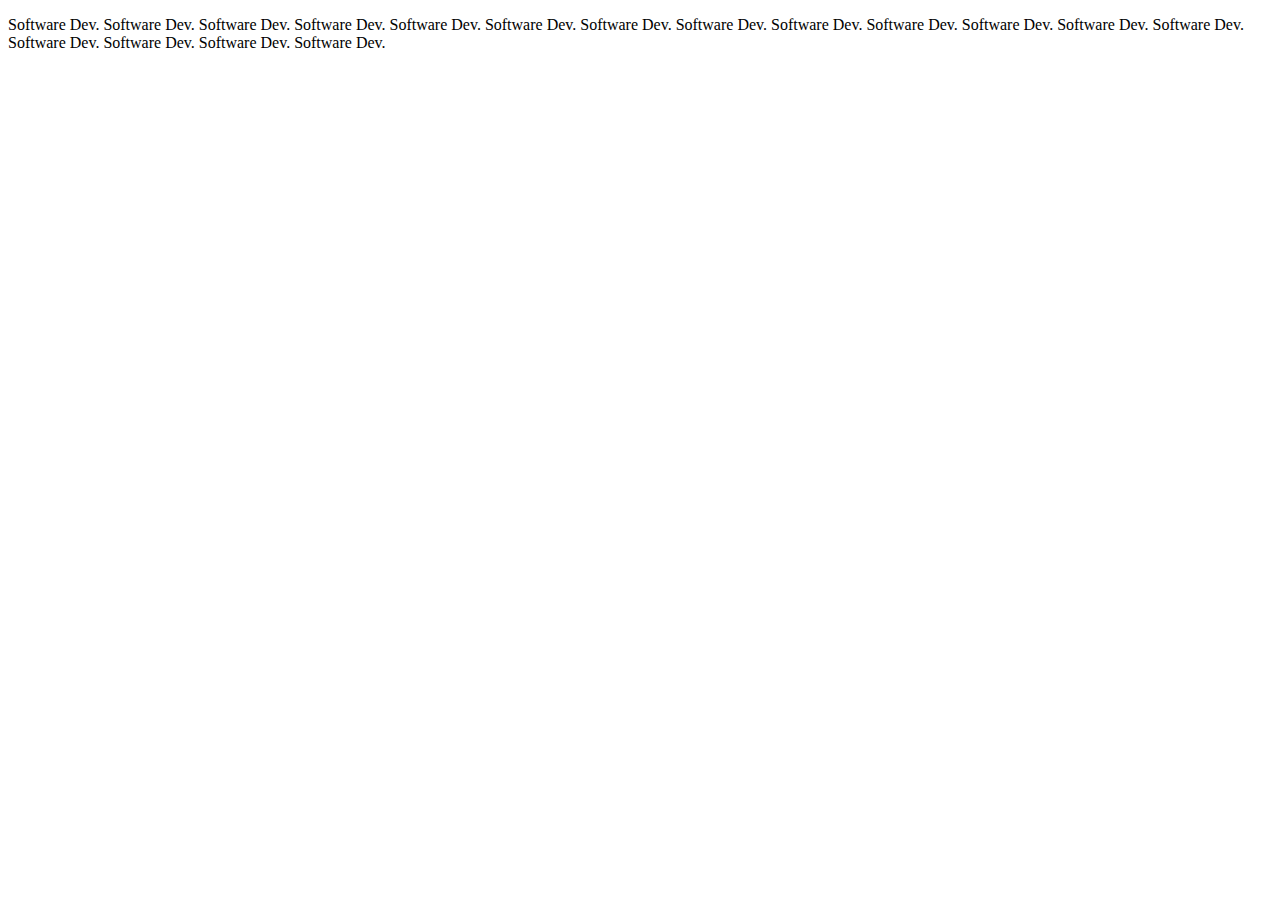
<file: problem-1/index.html>
<!DOCTYPE html>
<html>
	<head>
		<script type="text/javascript" src="script.js"></script>
	</head>
	<body>
		<div>
			<p id="paragraph">	
				Software Dev. Software Dev. Software Dev. Software Dev. Software Dev. Software Dev. Software Dev. Software Dev. Software Dev. Software Dev. Software Dev. Software Dev. Software Dev. Software Dev. Software Dev. Software Dev. Software Dev.
			</p>
		</div>
	</body>

</html>
</file>
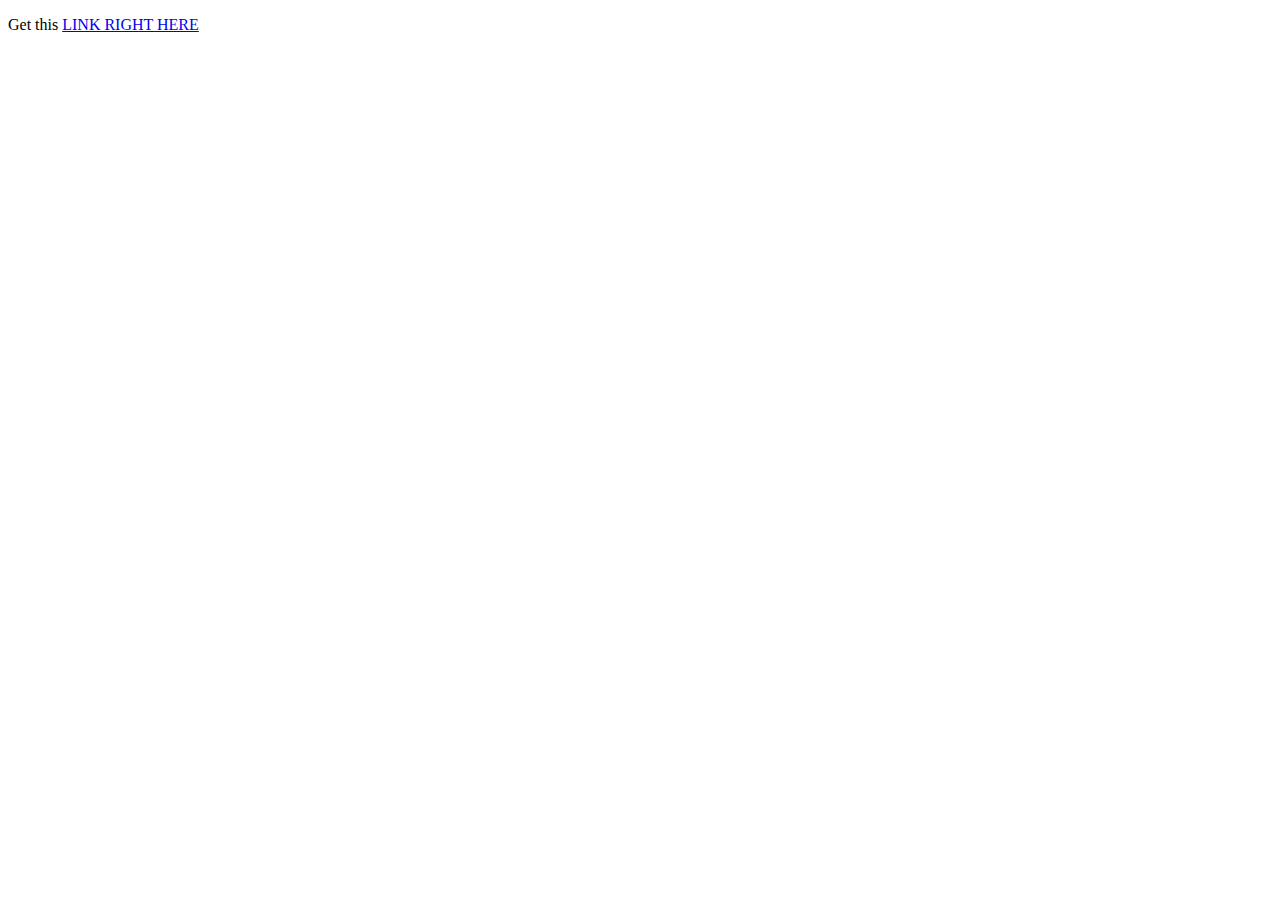
<file: problem-2/index.html>
<!DOCTYPE html>
<html>
	<head>
		<script type="text/javascript" src="script.js"></script>
	</head>
	<body>
		<p>Get this <a id="roots" href="https://roots-technology.mykajabi.com/products/roots-technology-coding-and-career-prep-program/categories/2147633493/posts/2148841727">LINK RIGHT HERE</a>
		</p>
	</body>
</html>
</file>
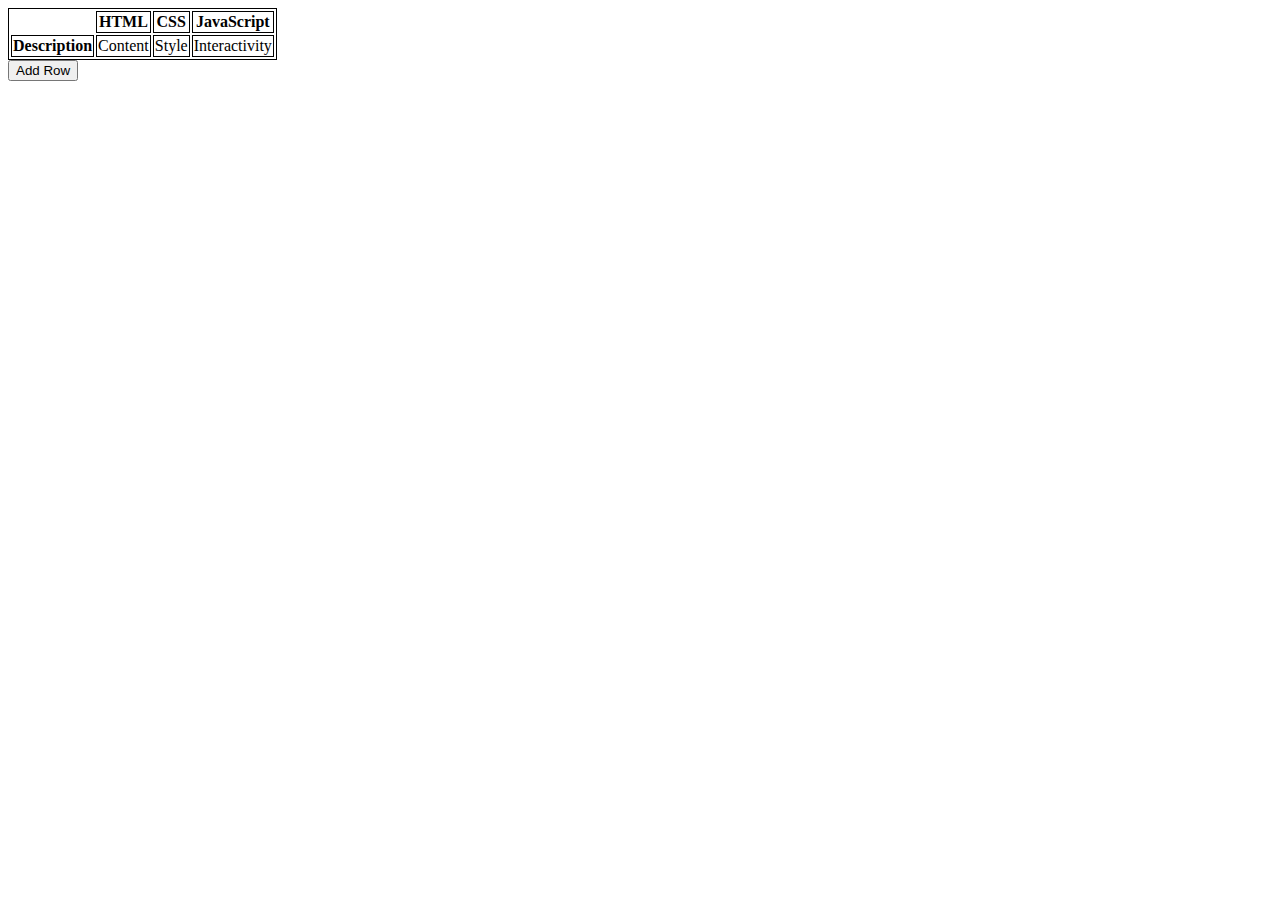
<file: problem-3/index.html>
<!DOCTYPE html>
<html>
	<head>
		<!--CSS Link-->
		<link rel="stylesheet" type="text/css" href="style.css">
	</head>
	<body>
		<table id="myTable">
			<tr>
				<th></th>
				<th>HTML</th>
				<th>CSS</th>
				<th>JavaScript</th>
			</tr>
			<tr>
				<th>Description</th>
				<td>Content</td>
				<td>Style</td>
				<td>Interactivity</td>
			</tr>
		</table>
		<button onclick="newRow()">Add Row</button>
		<!-- js file -->
	<script type="text/javascript" src="script.js"></script>
</body>
</html>
</file>
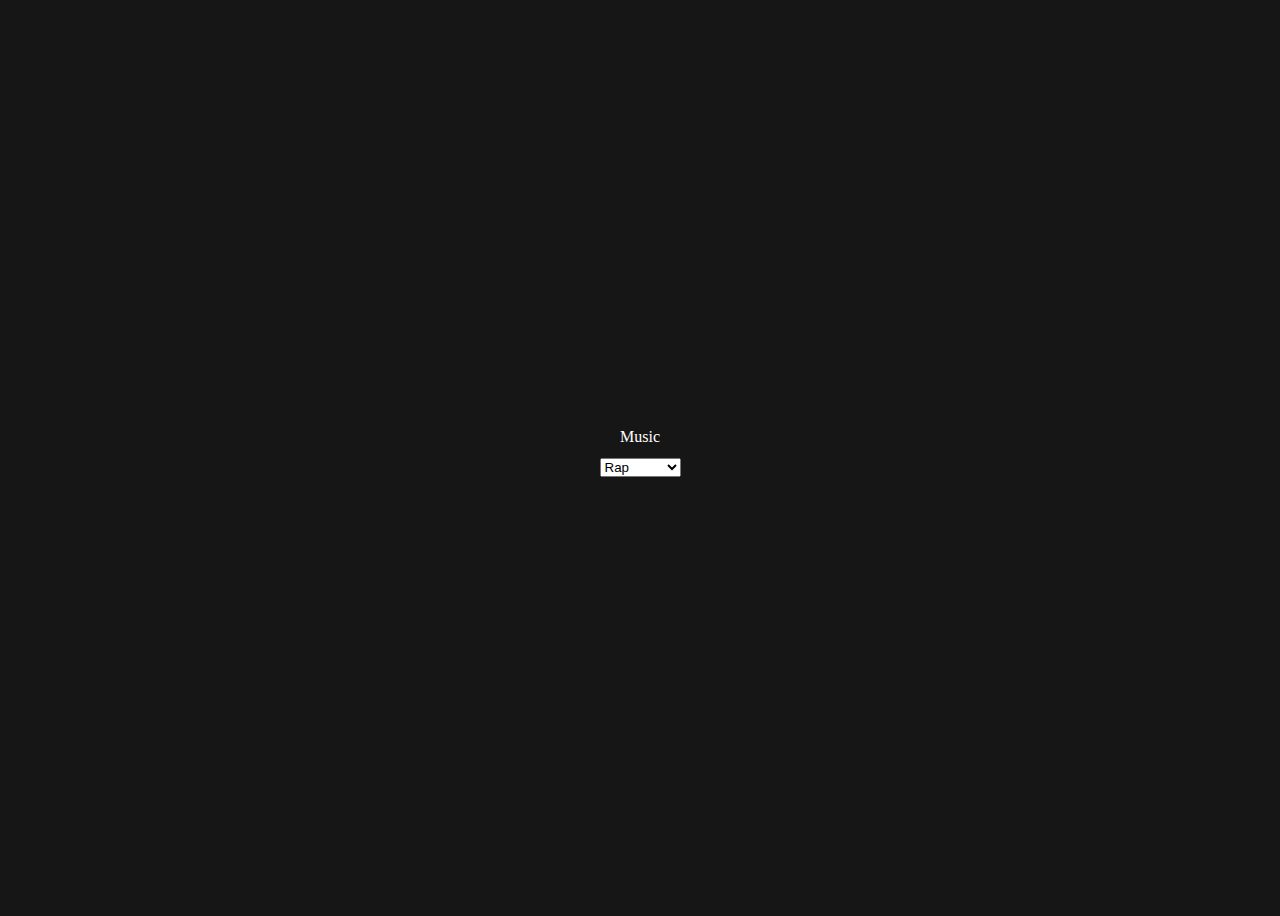
<file: problem-4/index.html>
<!DOCTYPE html>
<html lang="en">
<head>
    <!--CSS link-->
    <link rel="stylesheet" href="style.css">
    <title>Dom Problem #4</title>
</head>
<body>
    <label for="music">Music</label>
    <select onchange="dom()" name="music" id="music">
        <option value="rap">Rap</option>
        <option value="electronic">Electronic</option>
        <option value="ragae">Ragae</option>
    </select>
    <script src="script.js"></script>
</body>
</html>
</file>
<file: problem-3/style.css>
table,
th,
td {
  border: 1px solid #000000;
  empty-cells: hide;
}
th {
  font-style: bold;
}
</file>
<file: problem-4/style.css>
body {
  display: flex;
  align-items: center;
  justify-content: center;
  flex-direction: column;
  height: 100vh;
  background-color: rgb(23, 22, 22);
}
input {
  display: flex;
  align-items: center;
  justify-content: center;
  margin: 0 auto;
}
label {
  display: flex;
  align-items: center;
  justify-content: center;

  color: #fff;
}
select {
  margin-top: 0.7rem;
  margin-bottom: 0.7rem;
}
</file>
